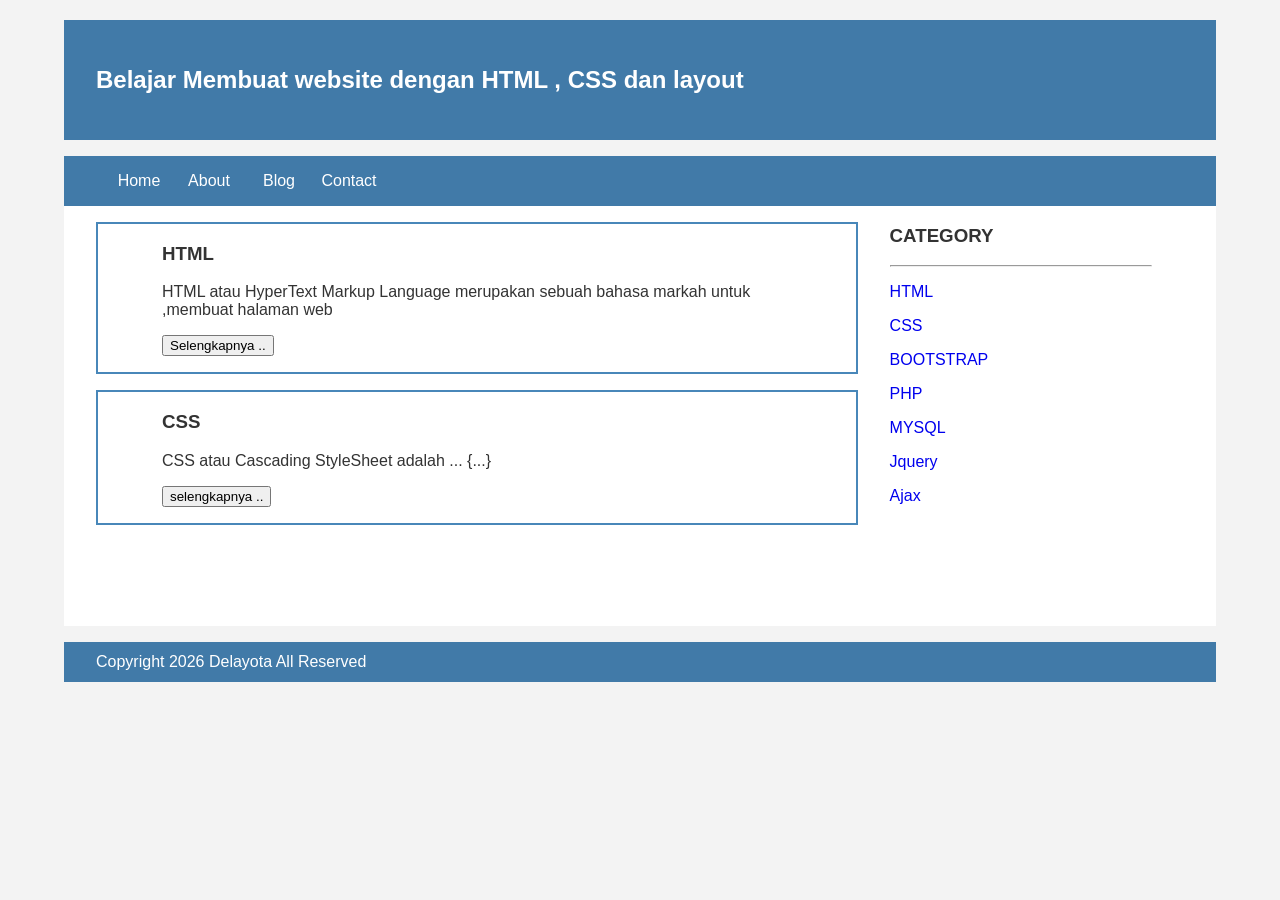
<file: index.html>
<!Doctype HTML>
<html>
  <head>
    <title>DenelLand</title>
    <link rel="stylesheet" href="style.css">
  </head>
  <body> 
   <div class="header">
	 <div class="jarak">
       <h2>Belajar Membuat website dengan HTML , CSS dan layout </h2>
	 </div>
   </div>
	<div class="menu">
	  <ul>
			<li><a href="#">Home</a></li>
			<li><a href="#">About</a></li>
			<li><a href="#">Blog</a></li>
			<li><a href="#">Contact</a></li>
	  </ul>
	</div>
  </div>
<div class="content">
  <div class="jarak">
	  <!--kiri-->
	  <div class="kiri">
		 <!--blog-->
		 <div class="border">
			 <div class="jarak">
				<h3>HTML</h3>
				<p>HTML atau HyperText Markup Language merupakan  sebuah bahasa markah untuk ,membuat halaman web </p>
				<button >Selengkapnya ..</button> 
			</div>
		  </div>
		  <!--end blog-->
		  <!--blog-->
		  <div class="border">
			  <div class="jarak">
				  <h3>CSS</h3>
				  <p>CSS atau Cascading StyleSheet adalah ... {...}</p>
				<button >selengkapnya ..</button>
			  </div>
		  </div>
		  <!--end blog-->
	  </div>
	  <!--kiri-->
	  <!--kanan-->
	  <div class="kanan">
		  <div class="jarak">
			  <h3>CATEGORY</H3>
			  <hr/>
			  <p><a href="#" class="undecor">HTML</a></p>
			  <p><a href="#" class="undecor">CSS</a></p>
			  <p><a href="#" class="undecor">BOOTSTRAP</a></p>
			  <p><a href="#" class="undecor">PHP</a></p>
			  <p><a href="#" class="undecor">MYSQL</a></p>
			  <p><a href="#" class="undecor">Jquery</a></p>
			  <p><a href="#" class="undecor">Ajax</a></p>
		  </div>
	  </div>
	  <!--kanan-->
  </div>
</div>
<div class="footer">
	<div class="jarak">
		<p>Copyright 2026 Delayota All Reserved</p>
	</div>
</div>
  </body>
</html>
</file>
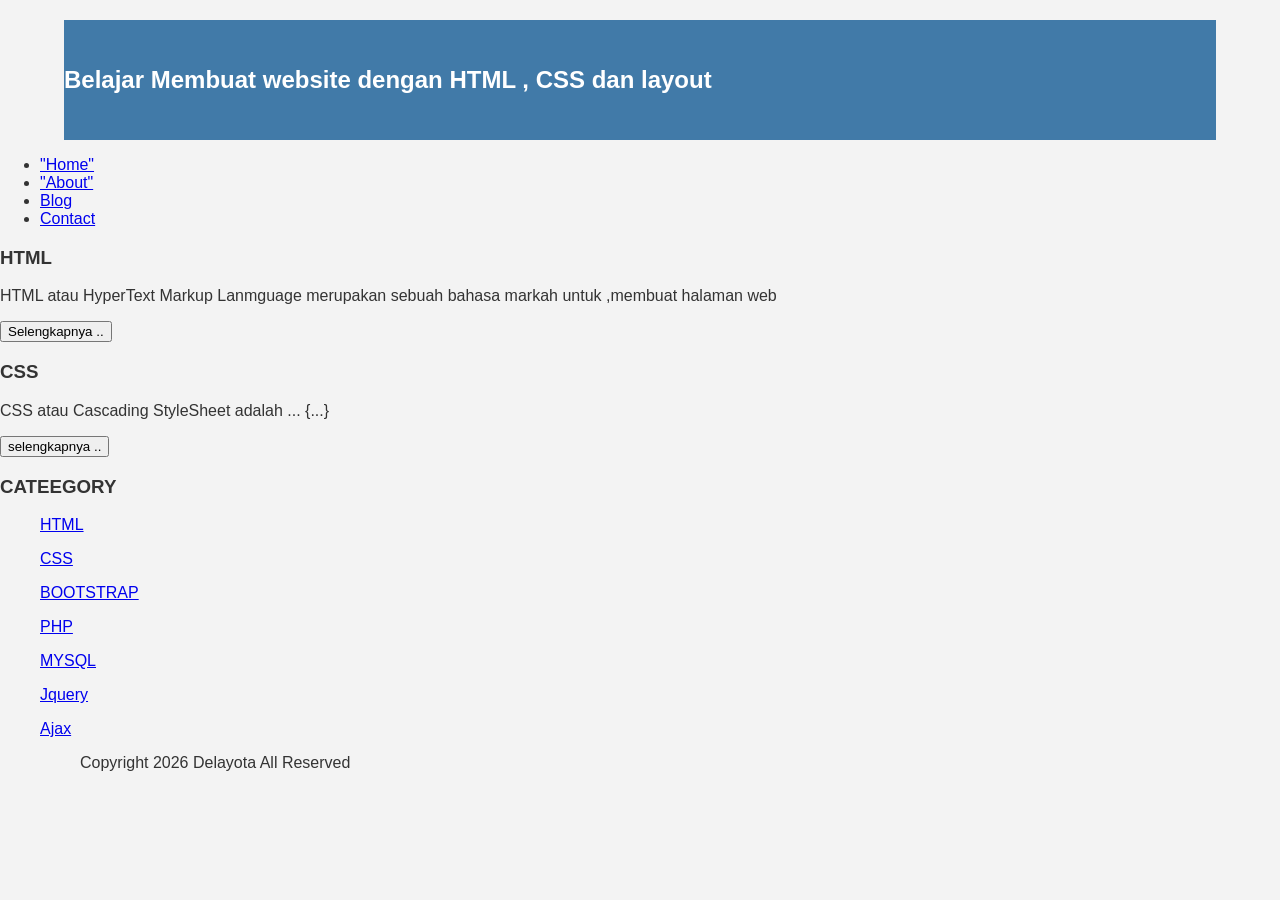
<file: about.html>
<!Doctype HTML>
<html>
  <head>
      <title>DenelLand</title>
      <link rel="stylesheet" href="style.css">
  </head>
  <body bgcolor=42efff>
   <div class="header">
     <h2>Belajar Membuat website dengan HTML , CSS dan layout </h2>
   </div>
	<ul>
		<li><a href="#">"Home"</a></li>
		<li><a href="#">"About"</a></li>
		<li><a href="#">Blog</a></li>
		<li><a href="#">Contact</a></li>
	</ul>
		<h3>HTML</h3>
		<p>HTML atau HyperText Markup Lanmguage merupakan  sebuah bahasa markah untuk ,membuat halaman web </p>
		<button >Selengkapnya ..</button>

		<h3>CSS</h3>
		<p>CSS atau Cascading StyleSheet adalah ... {...}</p>
		<button >selengkapnya ..</button>
	</ul>

	<h3>CATEEGORY</H3>
	<ul>
		<p><a href="#" >HTML</a></p>
		<p><a href="#" >CSS</a></p>
		<p><a href="#" >BOOTSTRAP</a></p>
		<p><a href="#" >PHP</a></p>
		<p><a href="#" >MYSQL</a></p>
		<p><a href="#" >Jquery</a></p>
		<p><a href="#" >Ajax</a></p>
	<ul>

		<p>Copyright 2026 Delayota All Reserved</p>

   </body>
</html>
</file>
<file: style.css>
body{
     background:#f3f3f3;
     color:#333;
     width:100%;
     font-family:sans-serif;
     margin:0 auto;
}

.header{
    width:90%;
    margin:auto;
    height:120px;
    line-height:120px;
    background:#417aa8;
    color:#fff;
}

.jarak{
    padding:0 2pc;
}

.menu{
    background-color:#417aa8;
    height:50px;
    line-height:50px;
    position:relative;
    width:90%;
    margin:0 auto;
    padding:0 auto;
}

.menu ul {
  list-style:none;
}

.menu ul li a {
    float:left;
    width:70px;
    display:block;
    text-align:center;
    color:#FFF;
    text-decoration:none;
}

.menu ul li a:hover {
    background-color:#4b88bb;
    display:block;
}

.content{
    width:90%;
    margin:auto;
    height:420px;
    padding:0.1px;
    background:#fff;
    color:#333;
}

.border{
    border:2px solid #4887b9;
    margin-top:1pc;
    padding-bottom:1pc;
    padding-left:2pc;
    padding-right:2pc;
}

.kiri{
    width:70%;
    float:left;
    margin:auto;
    background:#fff;
    height:420px;
}

.kanan{
    width:30%;
    float:left;
    margin:auto;
    background:#fff;
    height:420px;
}

.undecor{
    text-decoration:none;
}

.footer{
    width:90%;
    margin:auto;
    height:40px;
    line-height:40px;
    background:#417aa8;
    color:#fff;
    margin-bottom: 1pc;
}
</file>
